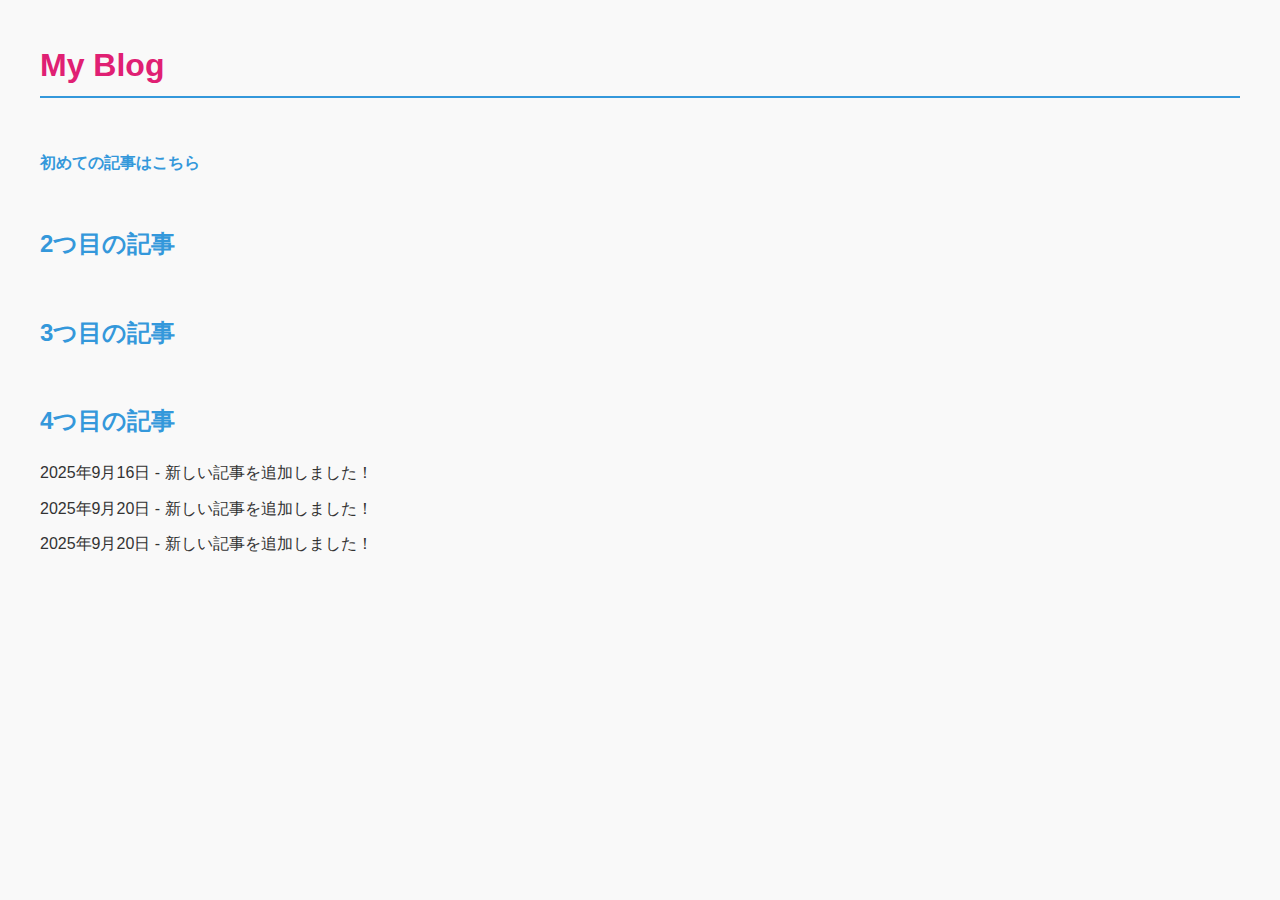
<file: index.html>
<!DOCTYPE html>
<html lang="ja">
<head>
  <meta charset="UTF-8">
  <title>My Blog</title>
  <link rel="stylesheet" href="style.css">
</head>
<body>
  <h1>My Blog</h1>
  <p><a href="post1.html">初めての記事はこちら</a></p>
  <h2><a href="post2.html">2つ目の記事</a></h2>
  <h2><a href="post3.html">3つ目の記事</a></h2>
  <h2><a href="post4.html">4つ目の記事</a></h2>
  <p>2025年9月16日 - 新しい記事を追加しました！</p>
  <p>2025年9月20日 - 新しい記事を追加しました！</p>
  <p>2025年9月20日 - 新しい記事を追加しました！</p>
</body>
</html>
</file>
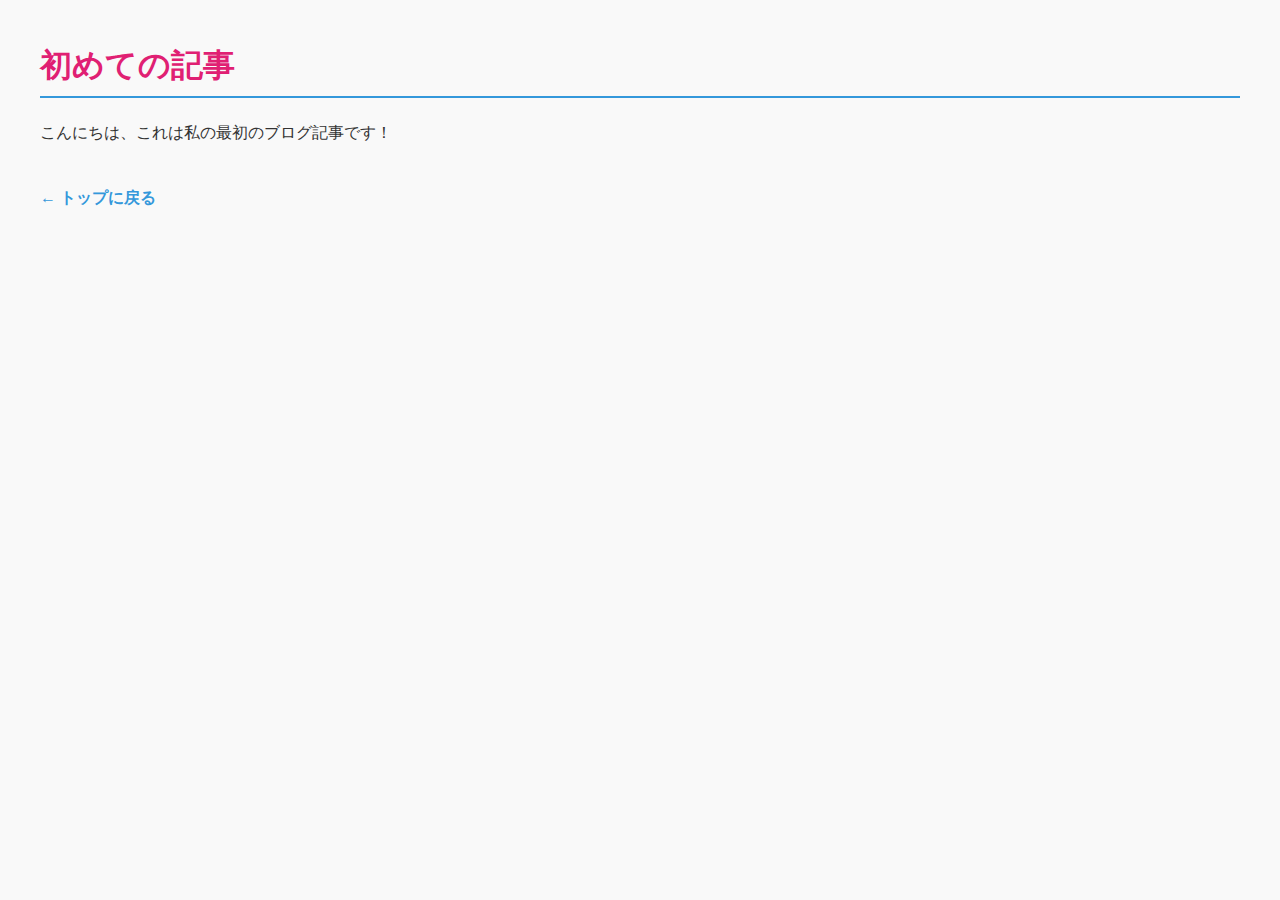
<file: post1.html>
<!DOCTYPE html>
<html lang="ja">
<head>
  <meta charset="UTF-8">
  <title>初めての記事</title>
  <link rel="stylesheet" href="style.css">
</head>
<body>
  <h1>初めての記事</h1>
  <p>こんにちは、これは私の最初のブログ記事です！</p>
  <p><a href="index.html">← トップに戻る</a></p>
</body>
</html>
</file>
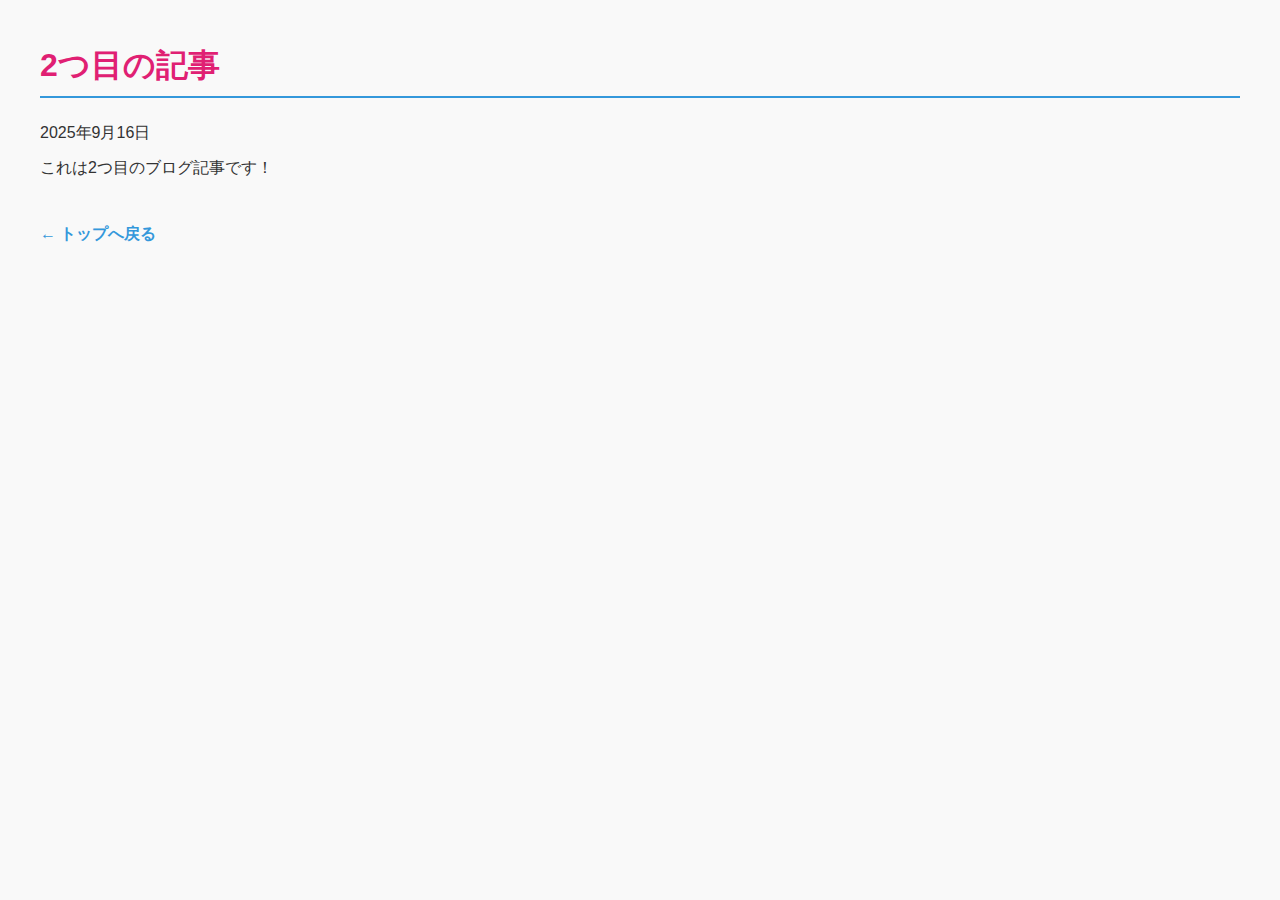
<file: post2.html>
<!DOCTYPE html>
<html lang="ja">
<head>
  <meta charset="UTF-8">
  <title>2つ目の記事</title>
  <link rel="stylesheet" href="style.css">
</head>
<body>
  <h1>2つ目の記事</h1>
  <p>2025年9月16日</p>
  <p>これは2つ目のブログ記事です！</p>
  <a href="index.html">← トップへ戻る</a>
</body>
</html>
</file>
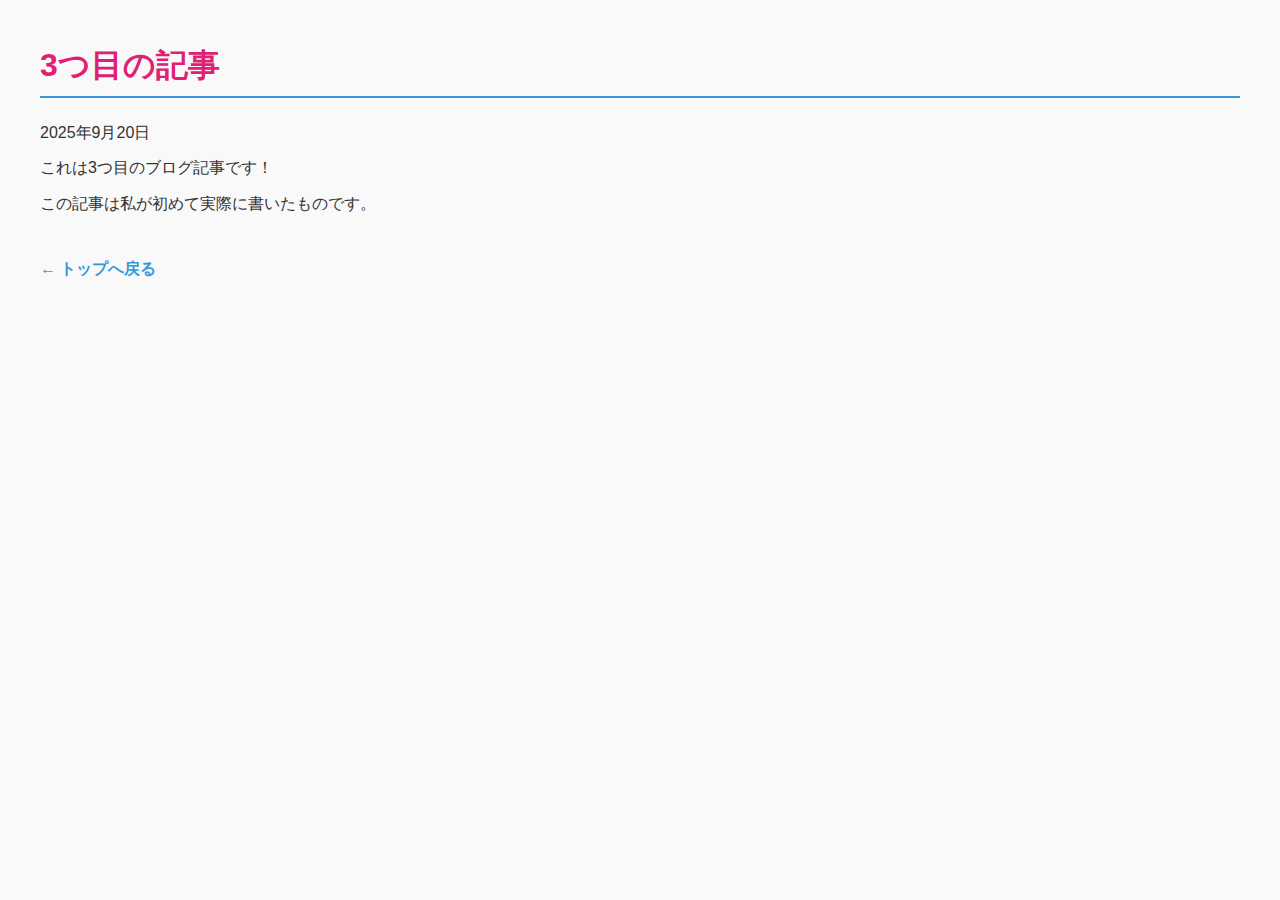
<file: post3.html>
<!DOCTYPE html>
<html lang="ja">
<head>
  <meta charset="UTF-8">
  <title>3つ目の記事</title>
  <link rel="stylesheet" href="style.css">
</head>
<body>
  <h1>3つ目の記事</h1>
  <p>2025年9月20日</p>
  <p>これは3つ目のブログ記事です！</p>
  <p>この記事は私が初めて実際に書いたものです。</p>
  <a href="index.html">← トップへ戻る</a>
</body>
</html>
</file>
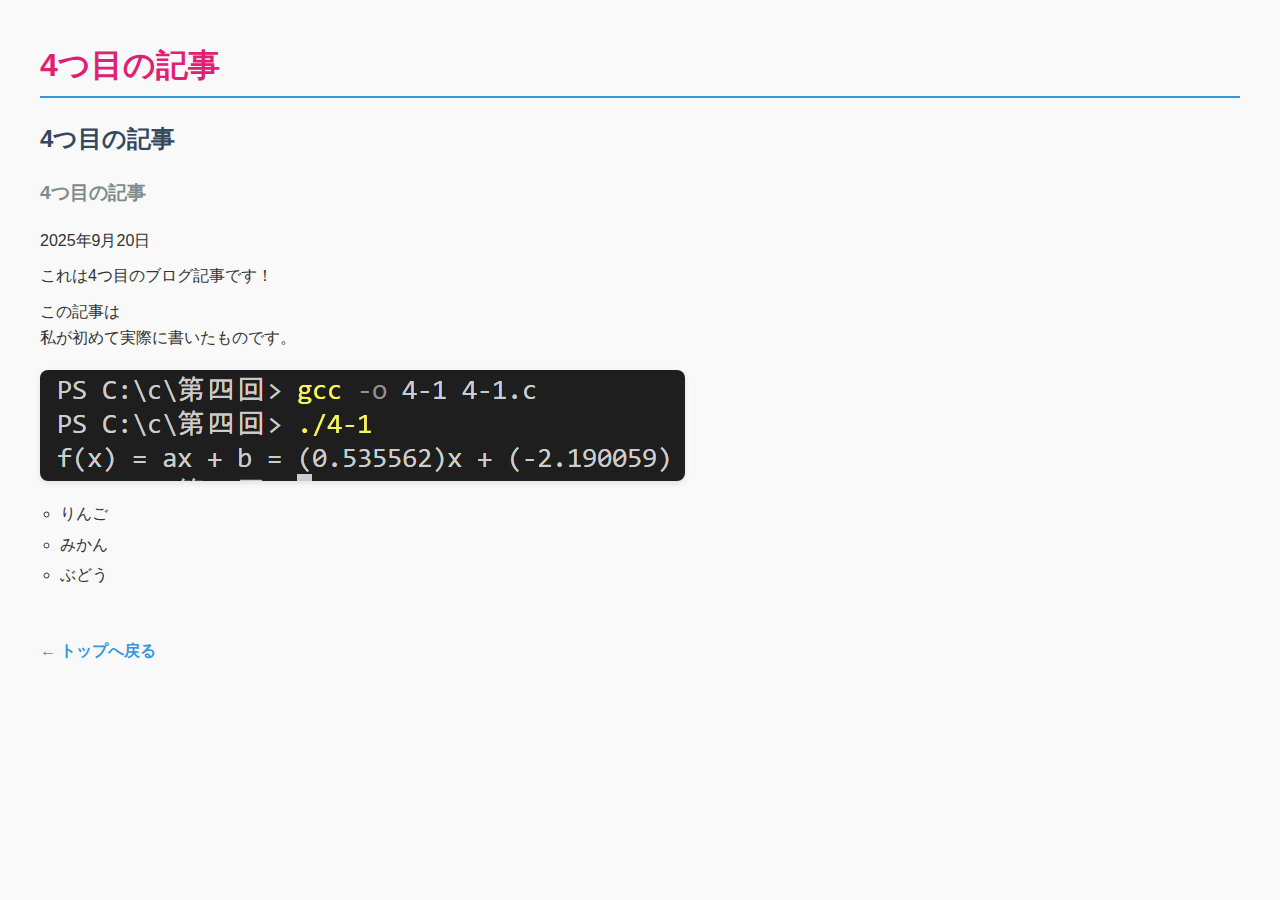
<file: post4.html>
<!DOCTYPE html>
<html lang="ja">
<head>
  <meta charset="UTF-8">
  <title>4つ目の記事</title>
  <link rel="stylesheet" href="style.css">
</head>
<body>
  <h1>4つ目の記事</h1>
  <h2>4つ目の記事</h2>
  <h3>4つ目の記事</h3>
  <p>2025年9月20日</p>
  <p>これは4つ目のブログ記事です！</p>
  <p>この記事は<br>私が初めて実際に書いたものです。</p>
  <img src="4.png" alt="テスト写真">
  <ul>
    <li>りんご</li>
    <li>みかん</li>
    <li>ぶどう</li>
  </ul>
  <a href="index.html">← トップへ戻る</a>
</body>
</html>
</file>
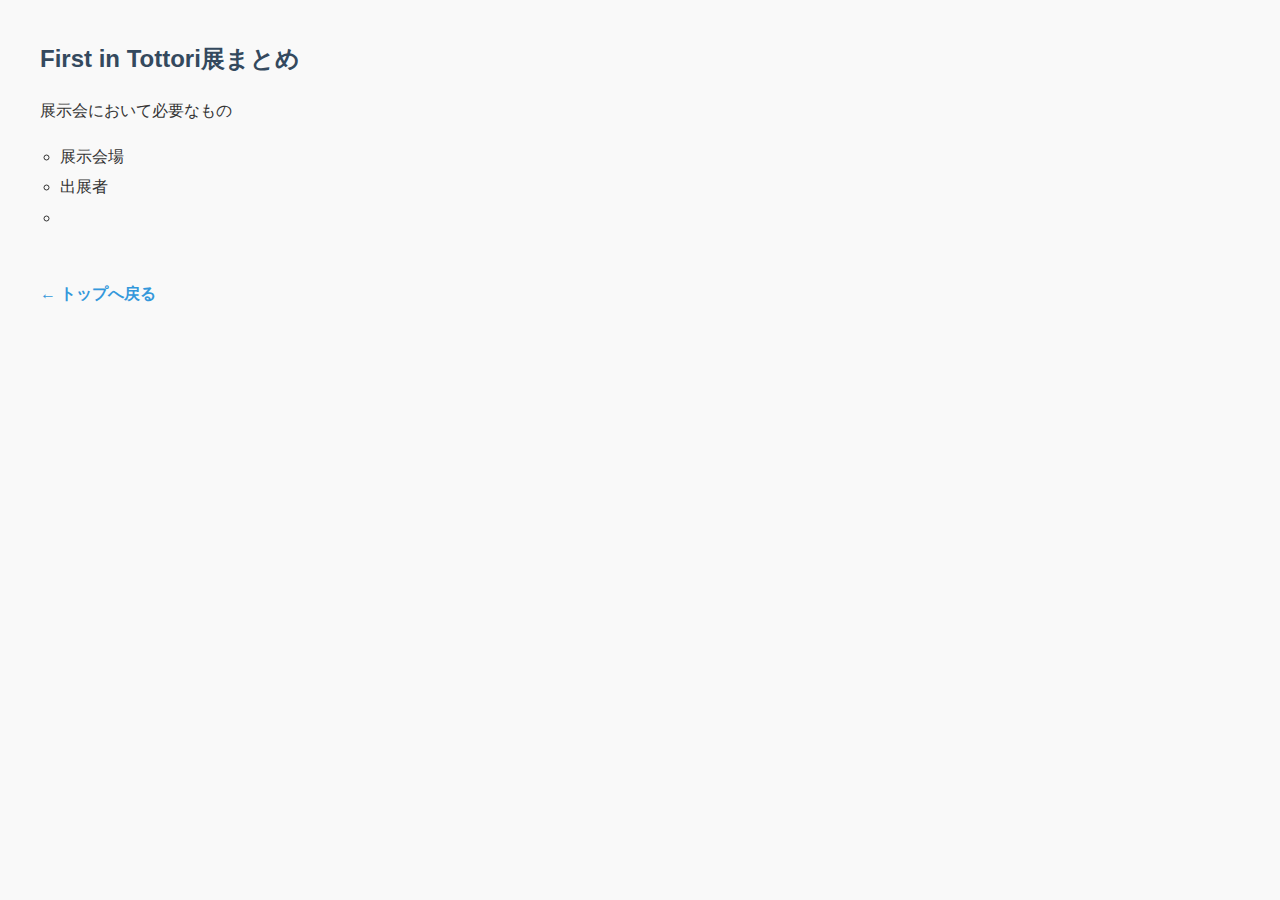
<file: post5.html>
<!DOCTYPE html>
<html lang="ja">
<head>
  <meta charset="UTF-8">
  <title>5つ目の記事-展示会</title>
  <link rel="stylesheet" href="style.css">
</head>
<body>
<h2>First in Tottori展まとめ</h2>
<p>展示会において必要なもの</p>
<ul>
    <li>展示会場</li>
    <li>出展者</li>
    <li></li>
</ul>

  <a href="index.html">← トップへ戻る</a>
</body>
</html>
</file>
<file: style.css>
body {
    font-family: 'Arial', 'Helvetica', sans-serif;
    line-height: 1.6;
    margin: 40px;
    background-color: #f9f9f9;
    color: #333;
  }
  
  /* 見出しのスタイル */
  h1 {
    font-size: 2em;
    color: #e02073;
    border-bottom: 2px solid #3498db;
    padding-bottom: 5px;
  }
  
  h2 {
    font-size: 1.5em;
    color: #34495e;
    margin-top: 20px;
  }
  
  h3 {
    font-size: 1.2em;
    color: #7f8c8d;
    margin-top: 15px;
  }
  
  /* 段落のスタイル */
  p {
    margin: 10px 0;
  }
  
  /* 改行された段落への調整 */
  p br {
    margin-bottom: 10px;
  }
  
  /* 画像のスタイル */
  img {
    display: block;
    max-width: 100%;
    height: auto;
    margin: 20px 0;
    border-radius: 8px;
    box-shadow: 0 2px 6px rgba(0, 0, 0, 0.1);
  }
  
  /* 箇条書きリスト */
  ul {
    padding-left: 20px;
    margin: 20px 0;
  }
  
  ul li {
    margin-bottom: 5px;
    list-style-type: circle;
  }
  
  /* リンクのスタイル */
  a {
    display: inline-block;
    margin-top: 30px;
    text-decoration: none;
    color: #3498db;
    font-weight: bold;
  }
  
  a:hover {
    text-decoration: underline;
    color: #2980b9;
  }

  /* いちご */
p.strawberry {
    cursor: url('いちごの画像を指定'), auto;
}
/* にんじん */
p.carrot {
    cursor: url('にんじんの画像を指定'), auto;
}
/* ホットドッグ */
p.hotdog {
    cursor: url('ホットドッグの画像を指定'), auto;
}

HTML CSSResult Skip Results Iframe
EDIT ON
/* レイアウト */
p {
    width: 200px;
    margin: 10px auto;
    padding: 20px 0;
    border: 1px solid #222;
    text-align: center;
}
/* いちご */
p.strawberry {
    cursor: url('https://drive.google.com/uc?export=view&id=1koz_1lIepRld_lWXILxAQCH8RpB-2jNh'), auto;
}
/* にんじん */
p.carrot {
    cursor: url('https://drive.google.com/uc?export=view&id=1KeKQ720DeyegC4RmuXq4Hnhxe0GYGFJ_'), auto;
}
/* ホットドッグ */
p.hotdog {
    cursor: url('https://drive.google.com/uc?export=view&id=1d3Mlqj1pIn5IBstIUYZyuxWRsuDb4Btj'), auto;
}
</file>
